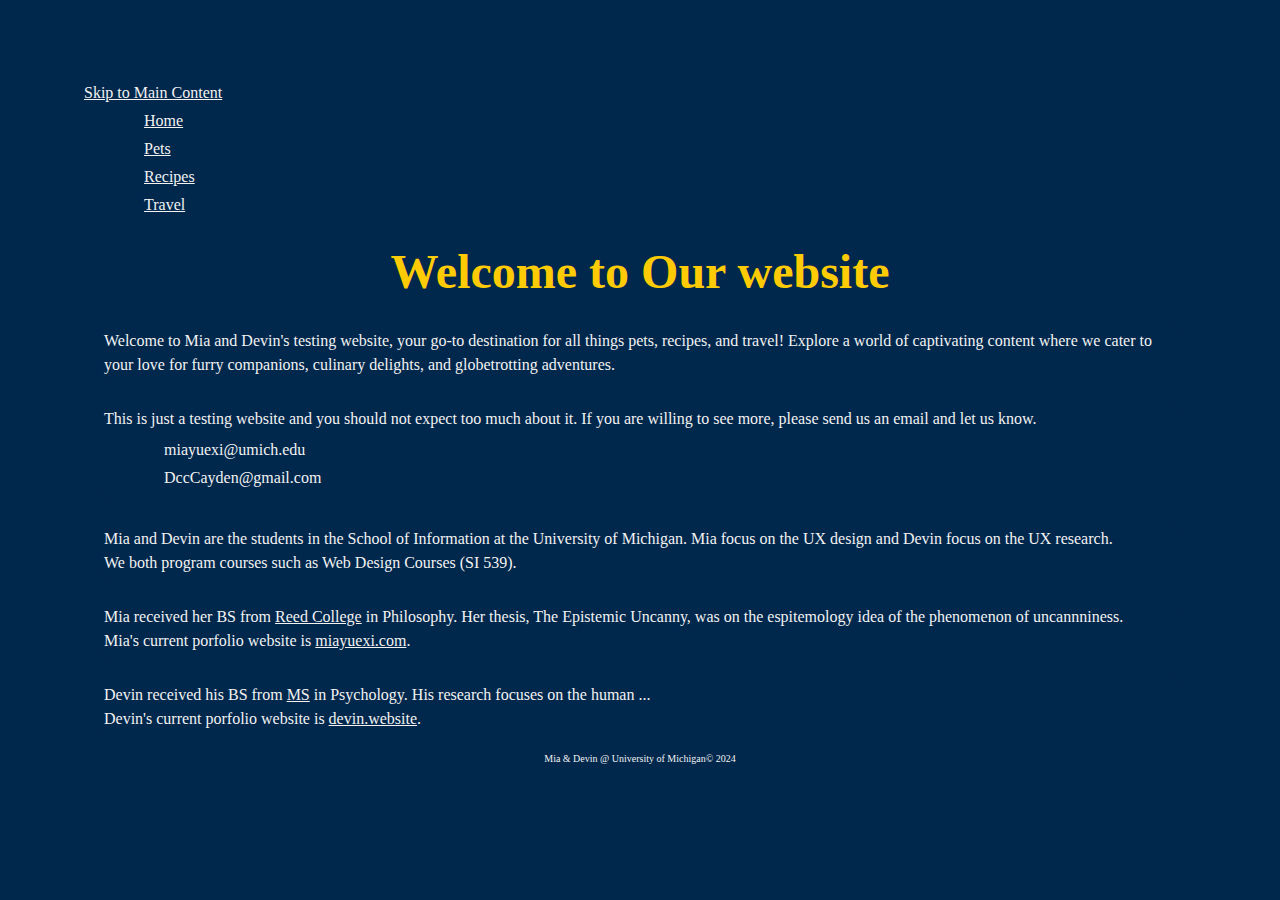
<file: index.html>
<!DOCTYPE html>
<html lang="en">
<head>
    <meta charset="UTF-8">
    <meta name="viewport" content="width=device-width, initial-scale=1.0">
    <link rel="stylesheet" href="css/reset.css">
    <link rel="stylesheet" href="css/style.css">
    <title>Pets</title>
</head>
<body>
    <a href = "index.html">Skip to Main Content</a>
    <header>
        <nav>
            <ul>
                <li><a href = "index.html">Home</a></li>
                <li><a href = "pets.html">Pets</a></li>
                <li><a href = "recipes.html">Recipes</a></li>
                <li><a href = "travel.html">Travel</a></li>
            </ul>
        </nav>
        <h1>Welcome to Our website</h1>

    </header>
    <main>
        <div>
            <p>Welcome to Mia and Devin's testing website, your go-to destination for all things pets, recipes, and travel! Explore a world of captivating content where we cater to your love for furry companions, culinary delights, and globetrotting adventures. </p>

        </div>

<div>
    <p>This is just a testing website and you should not expect too much about it. If you are willing to see more, please send us an email and let us know.</p>
    <ul>
        <li>miayuexi@umich.edu</li>
        <li>DccCayden@gmail.com</li>
    </ul>

</div>
<div>
    <p>Mia and Devin are the students in the School of Information at the University of Michigan. Mia focus on the UX design and Devin focus on the UX research. </p>
    <p>We both program courses such as Web Design Courses (SI 539).</p>
</div>
    <!-- Make sure your anchor tags have a link (href) and a clickable component -->
<div>
    <p>
        Mia received her BS from <a href = "https://www.reed.edu/">Reed College</a> in Philosophy. Her thesis, <i>The Epistemic Uncanny</i>, was on the espitemology idea of the phenomenon of uncannniness.</p>
    <p>Mia's current porfolio website is
        <a href = "http://www.miayuexi.com">miayuexi.com</a>.
    </p></div>

    <div>
        <p>
            Devin received his BS from <a href = "http://www.kent.edu">MS</a> in Psychology. His research focuses on the human ...</p>
        <p>Devin's current porfolio website is <a href = "https://devinchappell.framer.website/">devin.website</a>.
        </p></div>
    </main>

    <footer>
		<p>Mia & Devin @ University of Michigan&copy; 2024</p>
	</footer>

</body>
</html>
</file>
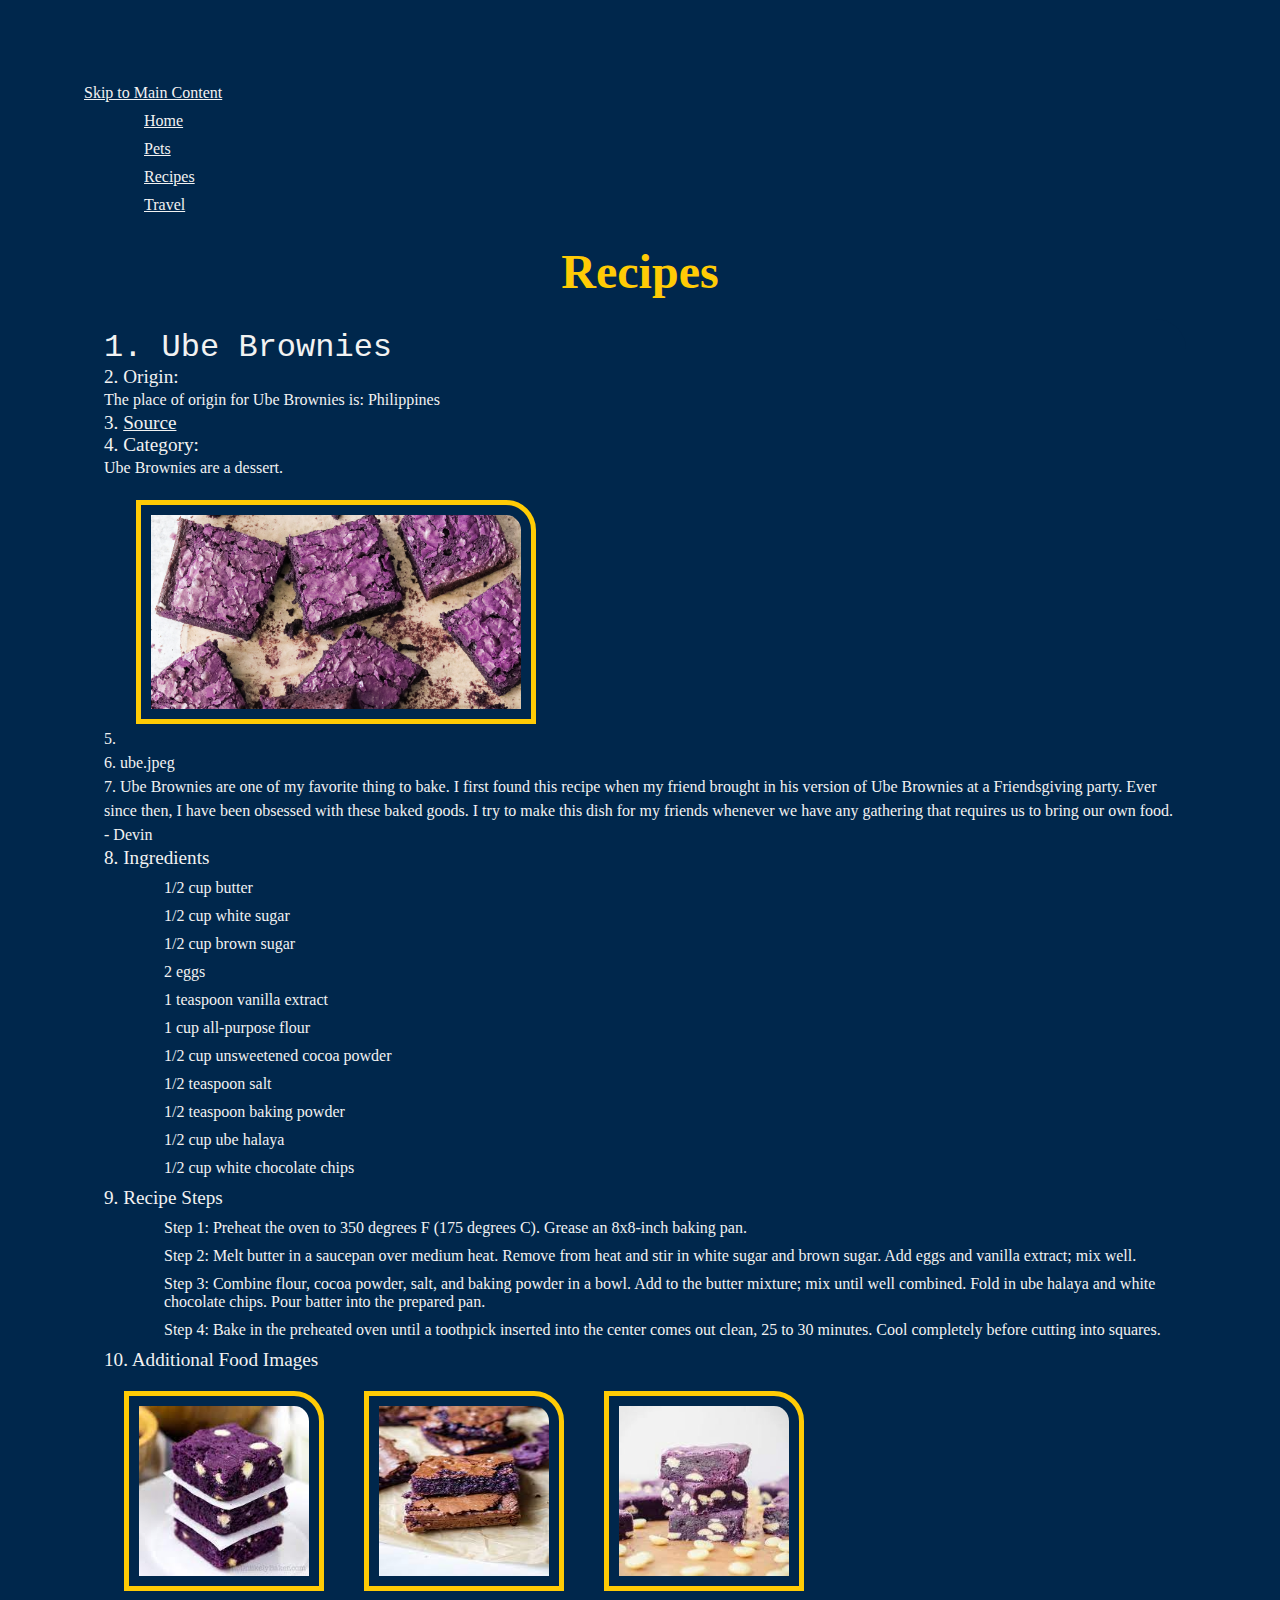
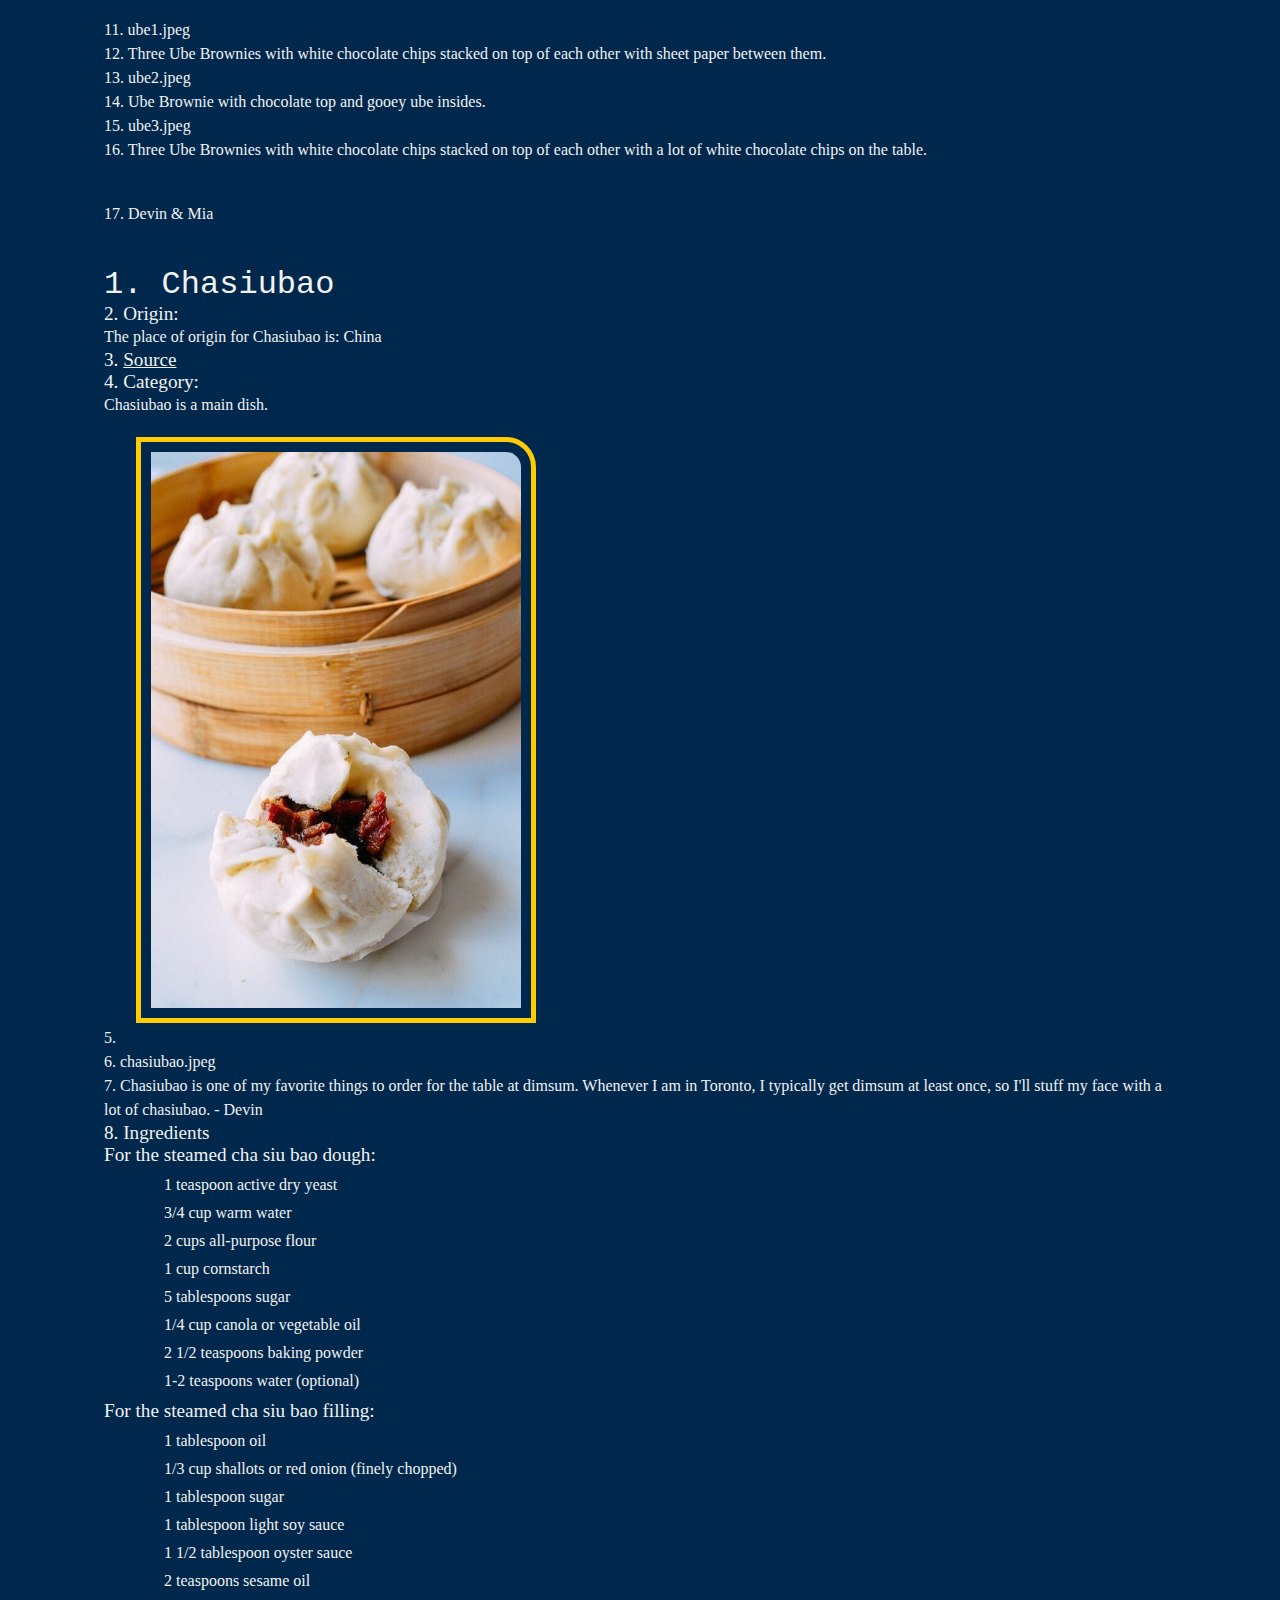
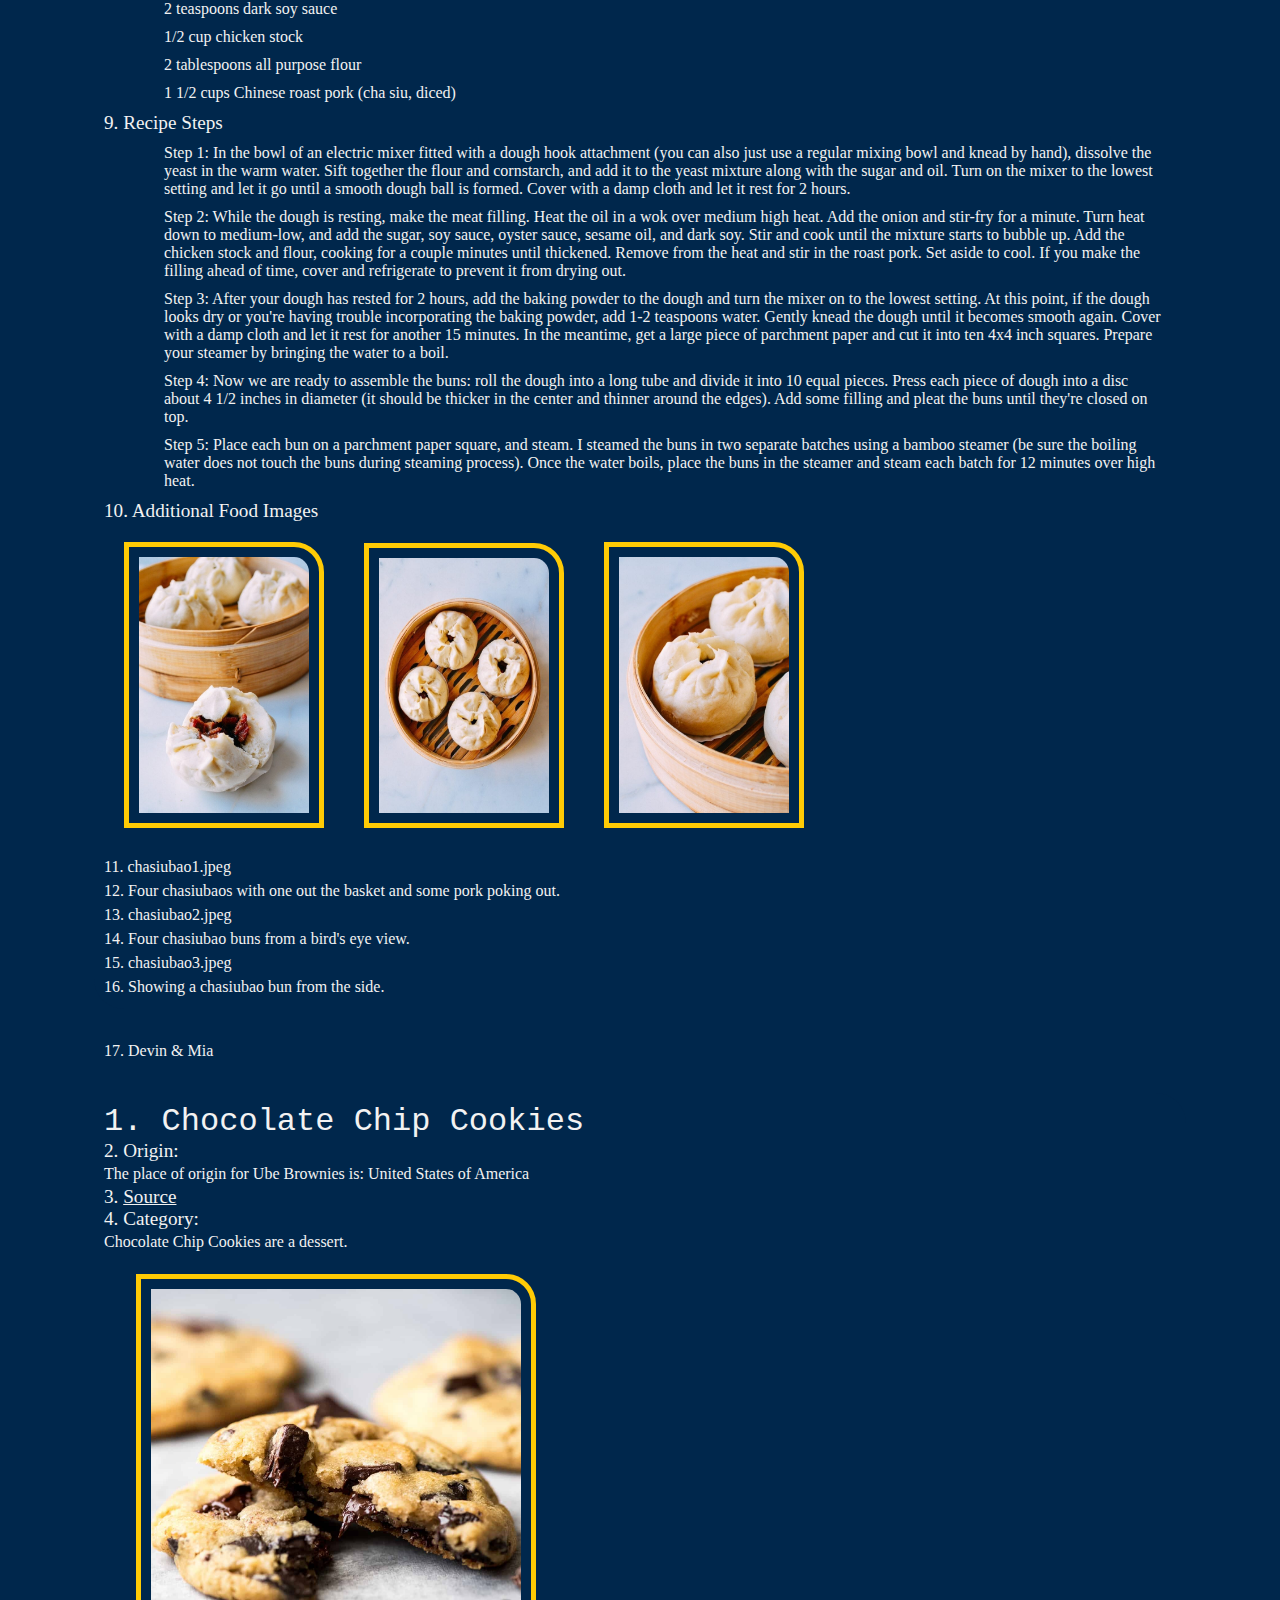
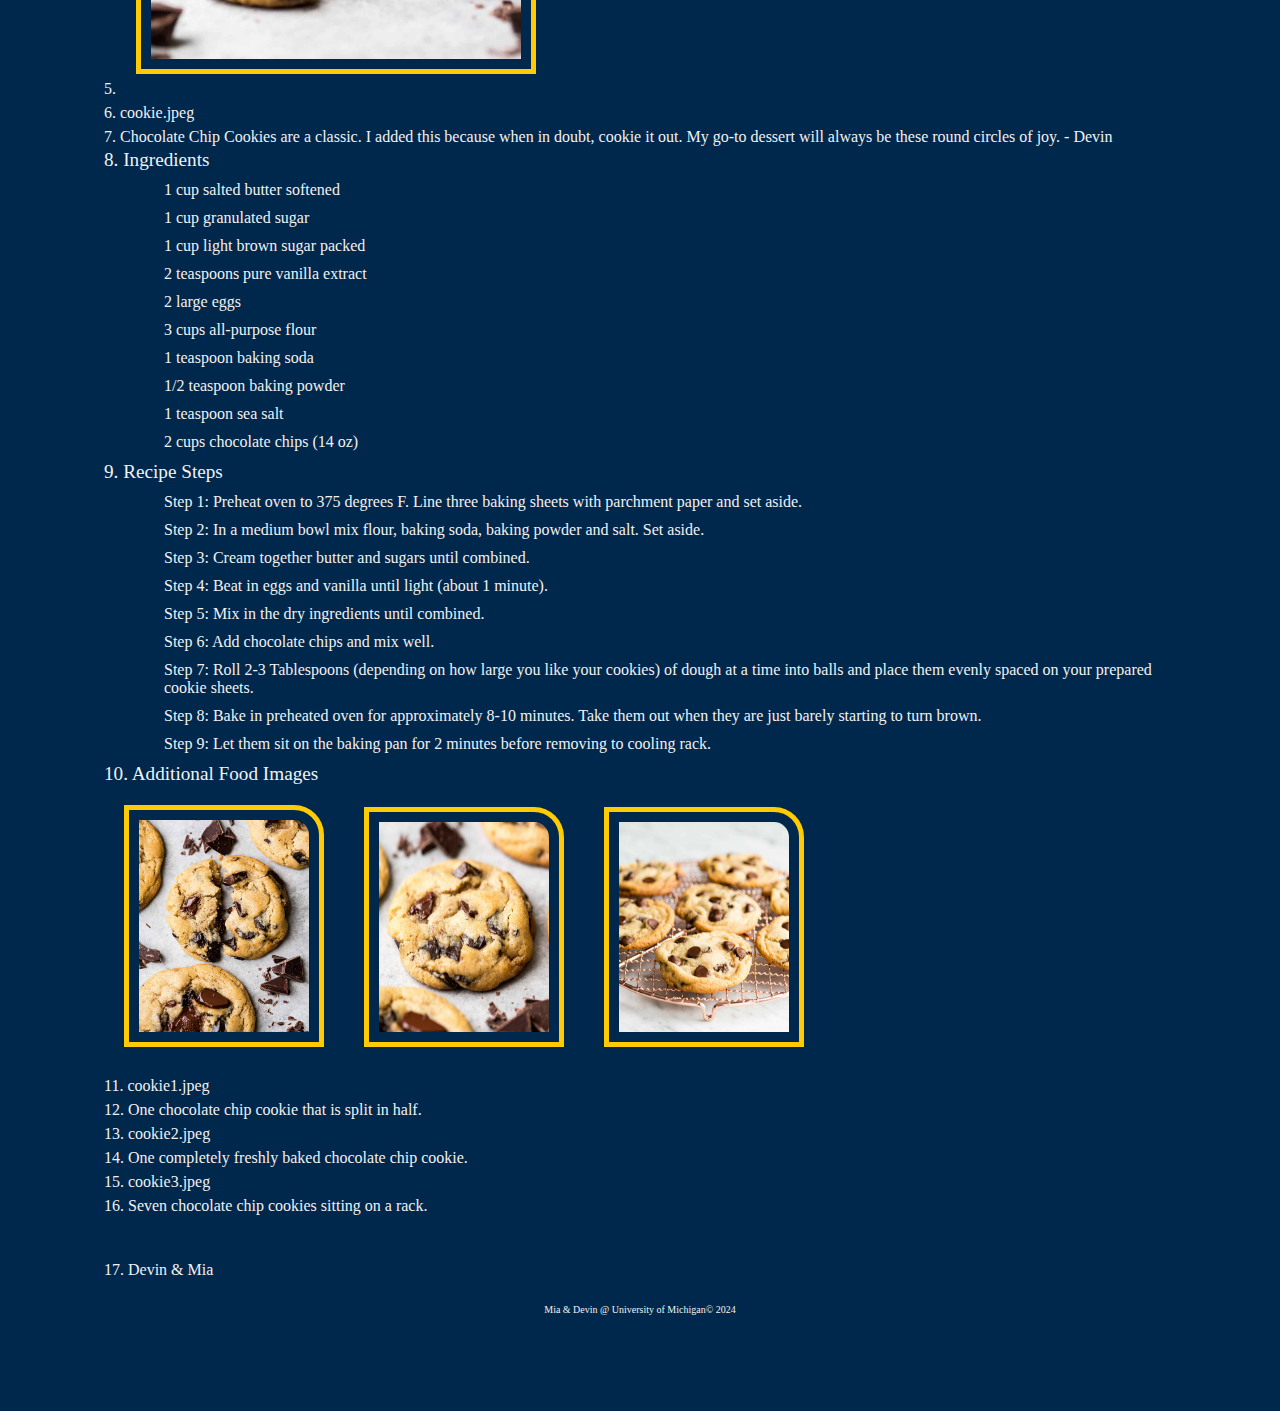
<file: recipes.html>
<!DOCTYPE html>
<html lang="en">
<head>
    <meta charset="UTF-8">
    <meta name="viewport" content="width=device-width, initial-scale=1.0">
    <link rel="stylesheet" href="css/reset.css">
    <link rel="stylesheet" href="css/style.css">
    <title>Recipes</title>
</head>
<body>
    <a href = "recipes.html">Skip to Main Content</a>
    <header>
        <nav>
            <ul>
                <li><a href = "index.html">Home</a></li>
                <li><a href = "pets.html">Pets</a></li>
                <li><a href = "recipes.html">Recipes</a></li>
                <li><a href = "travel.html">Travel</a></li>
            </ul>
        </nav>
    </header>
    <main>
        <h1>Recipes</h1>
        <div>
            <h2>1. Ube Brownies</h2>
            <h3>2. Origin:</h3>
            <p>The place of origin for Ube Brownies is: Philippines</p>
            <h3>3. <a href="https://www.allrecipes.com/recipe/277091/ube-brownies/">Source</a></h3>
            <h3>4. Category:</h3>
            <p>Ube Brownies are a dessert.</p>
            <p>5.<img src="images/ube.jpeg" width = "400" alt="Purple sweet potato brownies"></p>
            <p>6. ube.jpeg</p>
            <p>7. Ube Brownies are one of my favorite thing to bake. I first found this recipe when my friend brought in his version of Ube Brownies at a Friendsgiving party. Ever since then, I have been obsessed with these baked goods. I try to make this dish for my friends whenever we have any gathering that requires us to bring our own food. - Devin</p>
            <h3>8. Ingredients</h3>
            <ul>
                <li>1/2 cup butter</li>
                <li>1/2 cup white sugar</li>
                <li>1/2 cup brown sugar</li>
                <li>2 eggs</li>
                <li>1 teaspoon vanilla extract</li>
                <li>1 cup all-purpose flour</li>
                <li>1/2 cup unsweetened cocoa powder</li>
                <li>1/2 teaspoon salt</li>
                <li>1/2 teaspoon baking powder</li>
                <li>1/2 cup ube halaya</li>
                <li>1/2 cup white chocolate chips</li>
            </ul>
            <h3>9. Recipe Steps</h3>
            <ul>
                <li>Step 1: Preheat the oven to 350 degrees F (175 degrees C). Grease an 8x8-inch baking pan.</li>
                <li>Step 2: Melt butter in a saucepan over medium heat. Remove from heat and stir in white sugar and brown sugar. Add eggs and vanilla extract; mix well.</li>
                <li>Step 3: Combine flour, cocoa powder, salt, and baking powder in a bowl. Add to the butter mixture; mix until well combined. Fold in ube halaya and white chocolate chips. Pour batter into the prepared pan.</li>
                <li>Step 4: Bake in the preheated oven until a toothpick inserted into the center comes out clean, 25 to 30 minutes. Cool completely before cutting into squares.</li>
            </ul>
            <h3>10. Additional Food Images</h3>
            <p><img src="images/ube1.jpeg" width = "200" alt="Purple sweet potato brownies"><img src="images/ube2.jpeg" width = "200" height = "200" alt="Purple sweet potato brownies"><img src="images/ube3.jpeg" width = "200" alt="Purple sweet potato brownies"></p>
            <p>11. ube1.jpeg</p>
            <p>12. Three Ube Brownies with white chocolate chips stacked on top of each other with sheet paper between them.</p>
            <p>13. ube2.jpeg</p>
            <p>14. Ube Brownie with chocolate top and gooey ube insides. </p>
            <p>15. ube3.jpeg</p>
            <p>16. Three Ube Brownies with white chocolate chips stacked on top of each other with a lot of white chocolate chips on the table.</p>
        </div>
        <p class="p2">17. Devin & Mia</p>
        <div>
            <h2>1. Chasiubao</h2>
            <h3>2. Origin:</h3>
            <p>The place of origin for Chasiubao is: China</p>
            <h3>3. <a href="https://thewoksoflife.com/steamed-bbq-pork-buns-char-siu-bao/">Source</a></h3>
            <h3>4. Category:</h3>
            <p>Chasiubao is a main dish.</p>
            <p>5.<img src="images/chasiubao.jpeg" width = "400" alt="xiaolongbao being held between chopsticks"></p>
            <p>6. chasiubao.jpeg</p>
            <p>7. Chasiubao is one of my favorite things to order for the table at dimsum. Whenever I am in Toronto, I typically get dimsum at least once, so I'll stuff my face with a lot of chasiubao.  - Devin</p>
            <h3>8. Ingredients</h3>
            <h3>For the steamed cha siu bao dough:</h3>
            <ul>
                <li>1 teaspoon active dry yeast</li>
                <li>3/4 cup warm water</li>
                <li>2 cups all-purpose flour</li>
                <li>1 cup cornstarch</li>
                <li>5 tablespoons sugar</li>
                <li>1/4 cup canola or vegetable oil</li>
                <li>2 1/2 teaspoons baking powder</li>
                <li>1-2 teaspoons water (optional)</li>
            </ul>
            <h3>For the steamed cha siu bao filling:</h3>
            <ul>
                <li>1 tablespoon oil</li>
                <li>1/3 cup shallots or red onion (finely chopped)</li>
                <li>1 tablespoon sugar</li>
                <li>1 tablespoon light soy sauce</li>
                <li>1 1/2 tablespoon oyster sauce</li>
                <li>2 teaspoons sesame oil</li>
                <li>2 teaspoons dark soy sauce</li>
                <li>1/2 cup chicken stock</li>
                <li>2 tablespoons all purpose flour</li>
                <li>1 1/2 cups Chinese roast pork (cha siu, diced)</li>
            </ul>
            <h3>9. Recipe Steps</h3>
            <ul>
                <li>Step 1: In the bowl of an electric mixer fitted with a dough hook attachment (you can also just use a regular mixing bowl and knead by hand), dissolve the yeast in the warm water. Sift together the flour and cornstarch, and add it to the yeast mixture along with the sugar and oil. Turn on the mixer to the lowest setting and let it go until a smooth dough ball is formed. Cover with a damp cloth and let it rest for 2 hours.</li>
                <li>Step 2: While the dough is resting, make the meat filling. Heat the oil in a wok over medium high heat. Add the onion and stir-fry for a minute. Turn heat down to medium-low, and add the sugar, soy sauce, oyster sauce, sesame oil, and dark soy. Stir and cook until the mixture starts to bubble up. Add the chicken stock and flour, cooking for a couple minutes until thickened. Remove from the heat and stir in the roast pork. Set aside to cool. If you make the filling ahead of time, cover and refrigerate to prevent it from drying out.</li>
                <li>Step 3: After your dough has rested for 2 hours, add the baking powder to the dough and turn the mixer on to the lowest setting. At this point, if the dough looks dry or you're having trouble incorporating the baking powder, add 1-2 teaspoons water. Gently knead the dough until it becomes smooth again. Cover with a damp cloth and let it rest for another 15 minutes. In the meantime, get a large piece of parchment paper and cut it into ten 4x4 inch squares. Prepare your steamer by bringing the water to a boil.</li>
                <li>Step 4: Now we are ready to assemble the buns: roll the dough into a long tube and divide it into 10 equal pieces. Press each piece of dough into a disc about 4 1/2 inches in diameter (it should be thicker in the center and thinner around the edges). Add some filling and pleat the buns until they're closed on top.</li>
                <li>Step 5: Place each bun on a parchment paper square, and steam. I steamed the buns in two separate batches using a bamboo steamer (be sure the boiling water does not touch the buns during steaming process). Once the water boils, place the buns in the steamer and steam each batch for 12 minutes over high heat.</li>
            </ul>
            <h3>10. Additional Food Images</h3>
            <p><img src="images/chasiubao1.jpeg" width = "200" alt="chasiubao showing meat from the top"><img src="images/chasiubao2.jpeg" width = "200" height = "285" alt="chasiubao from the top"><img src="images/chasiubao3.jpeg" width = "200" alt="chasiubao from the side"></p>
            <p>11. chasiubao1.jpeg</p>
            <p>12. Four chasiubaos with one out the basket and some pork poking out.</p>
            <p>13. chasiubao2.jpeg</p>
            <p>14. Four chasiubao buns from a bird's eye view.</p>
            <p>15. chasiubao3.jpeg</p>
            <p>16. Showing a chasiubao bun from the side.</p>
        </div>
        <p class="p2">17. Devin & Mia</p>
        <div>
            <h2>1. Chocolate Chip Cookies</h2>
            <h3>2. Origin:</h3>
            <p>The place of origin for Ube Brownies is: United States of America</p>
            <h3>3. <a href="https://joyfoodsunshine.com/the-most-amazing-chocolate-chip-cookies/">Source</a></h3>
            <h3>4. Category:</h3>
            <p>Chocolate Chip Cookies are a dessert.</p>
            <p>5.<img src="images/cookie.jpeg" width = "400" alt="Purple sweet potato brownies"></p>
            <p>6. cookie.jpeg</p>
            <p>7. Chocolate Chip Cookies are a classic. I added this because when in doubt, cookie it out. My go-to dessert will always be these round circles of joy. - Devin</p>
            <h3>8. Ingredients</h3>
            <ul>
                <li>1 cup salted butter softened</li>
                <li>1 cup granulated sugar</li>
                <li>1 cup light brown sugar packed</li>
                <li>2 teaspoons pure vanilla extract</li>
                <li>2 large eggs</li>
                <li>3 cups all-purpose flour</li>
                <li>1 teaspoon baking soda</li>
                <li>1/2 teaspoon baking powder</li>
                <li>1 teaspoon sea salt</li>
                <li>2 cups chocolate chips (14 oz)</li>
            </ul>
            <h3>9. Recipe Steps</h3>
            <ul>
                <li>Step 1: Preheat oven to 375 degrees F. Line three baking sheets with parchment paper and set aside.</li>
                <li>Step 2: In a medium bowl mix flour, baking soda, baking powder and salt. Set aside.</li>
                <li>Step 3: Cream together butter and sugars until combined.</li>
                <li>Step 4: Beat in eggs and vanilla until light (about 1 minute).</li>
                <li>Step 5: Mix in the dry ingredients until combined.</li>
                <li>Step 6: Add chocolate chips and mix well.</li>
                <li>Step 7: Roll 2-3 Tablespoons (depending on how large you like your cookies) of dough at a time into balls and place them evenly spaced on your prepared cookie sheets.</li>
                <li>Step 8: Bake in preheated oven for approximately 8-10 minutes. Take them out when they are just barely starting to turn brown.</li>
                <li>Step 9: Let them sit on the baking pan for 2 minutes before removing to cooling rack.</li>
            </ul>
            <h3>10. Additional Food Images</h3>
            <p><img src="images/cookie1.jpeg" width = "200" alt="split chocolate chip cookie"><img src="images/cookie2.jpeg" width = "200" height = "240" alt="singular chocolate chip cookie"><img src="images/cookie3.jpeg" width = "200" height = "240" alt="seven chocolate chip cookies"></p>
            <p>11. cookie1.jpeg</p>
            <p>12. One chocolate chip cookie that is split in half.</p>
            <p>13. cookie2.jpeg</p>
            <p>14. One completely freshly baked chocolate chip cookie. </p>
            <p>15. cookie3.jpeg</p>
            <p>16. Seven chocolate chip cookies sitting on a rack.</p>
        </div>
        <p class="p2">17. Devin & Mia</p>

    </main>
    <footer>
		<p>Mia & Devin @ University of Michigan&copy; 2024</p>
	</footer>
</body>
</html>
</file>
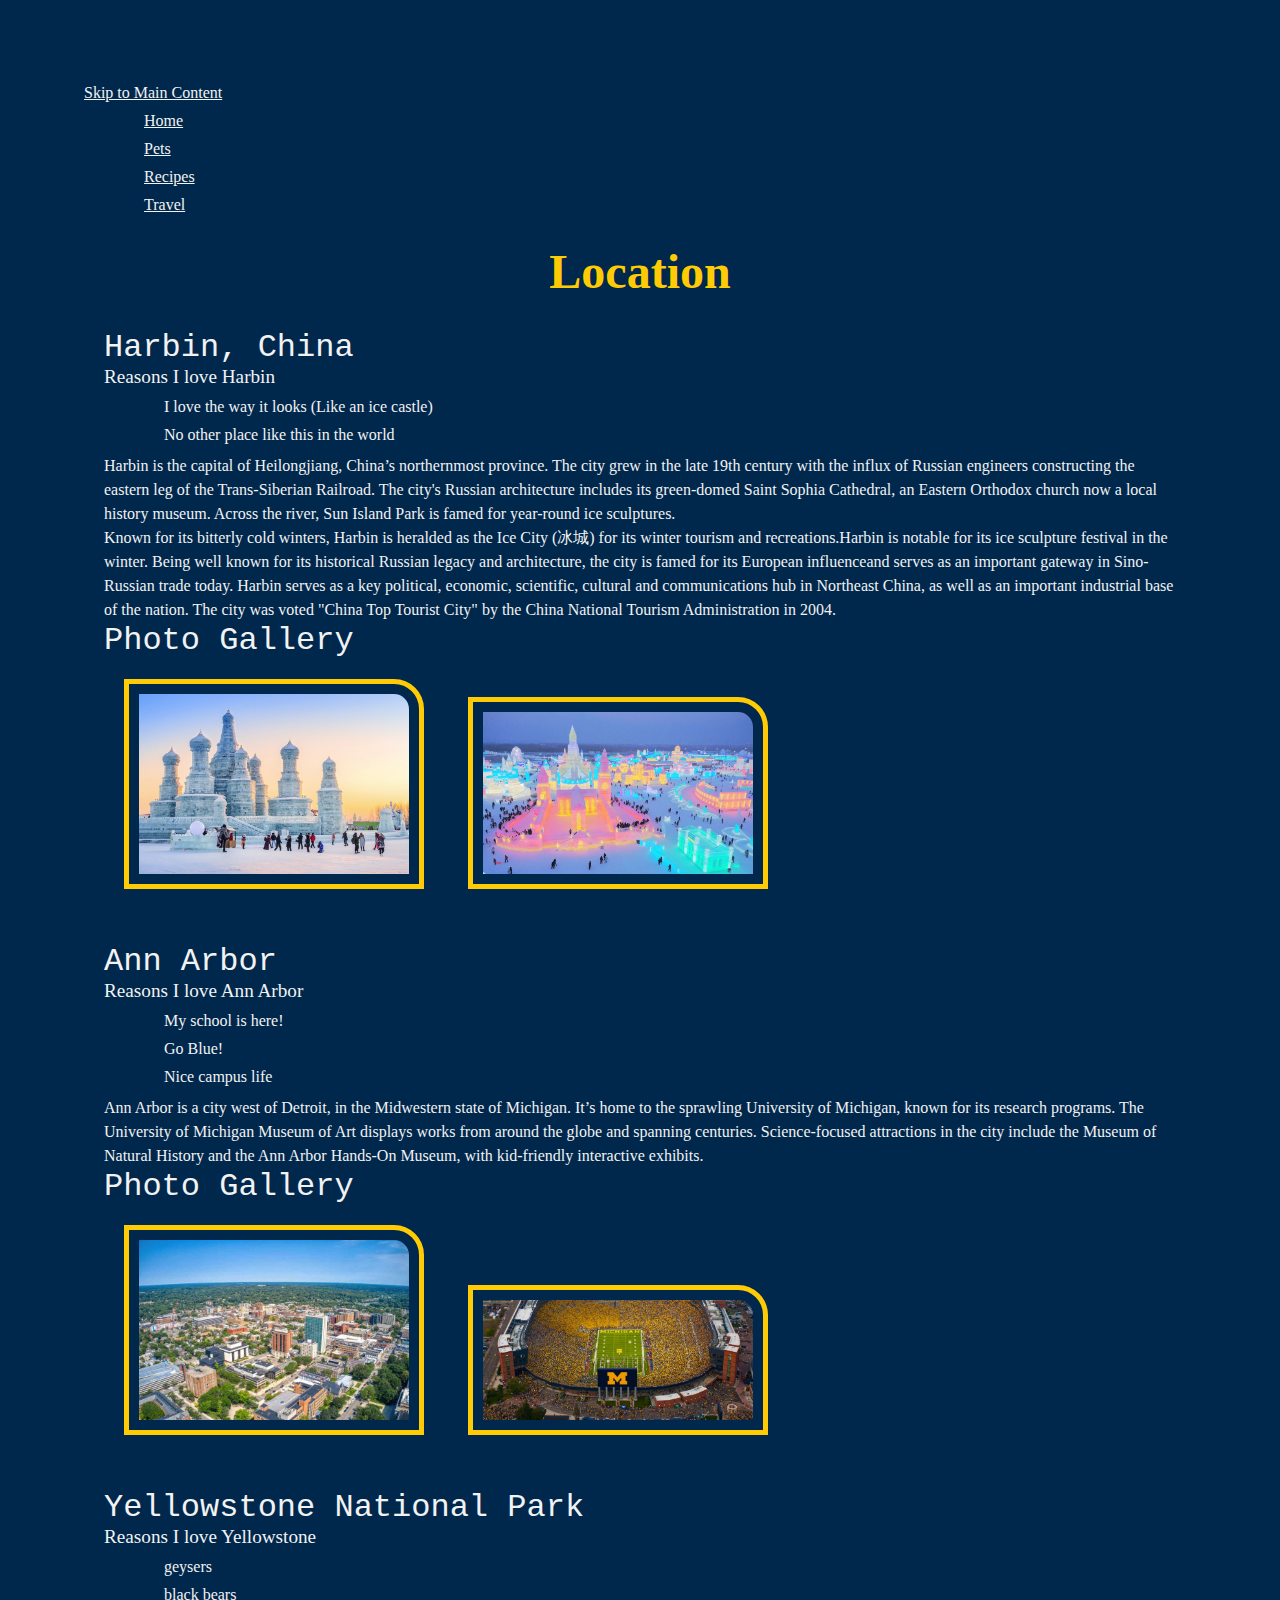
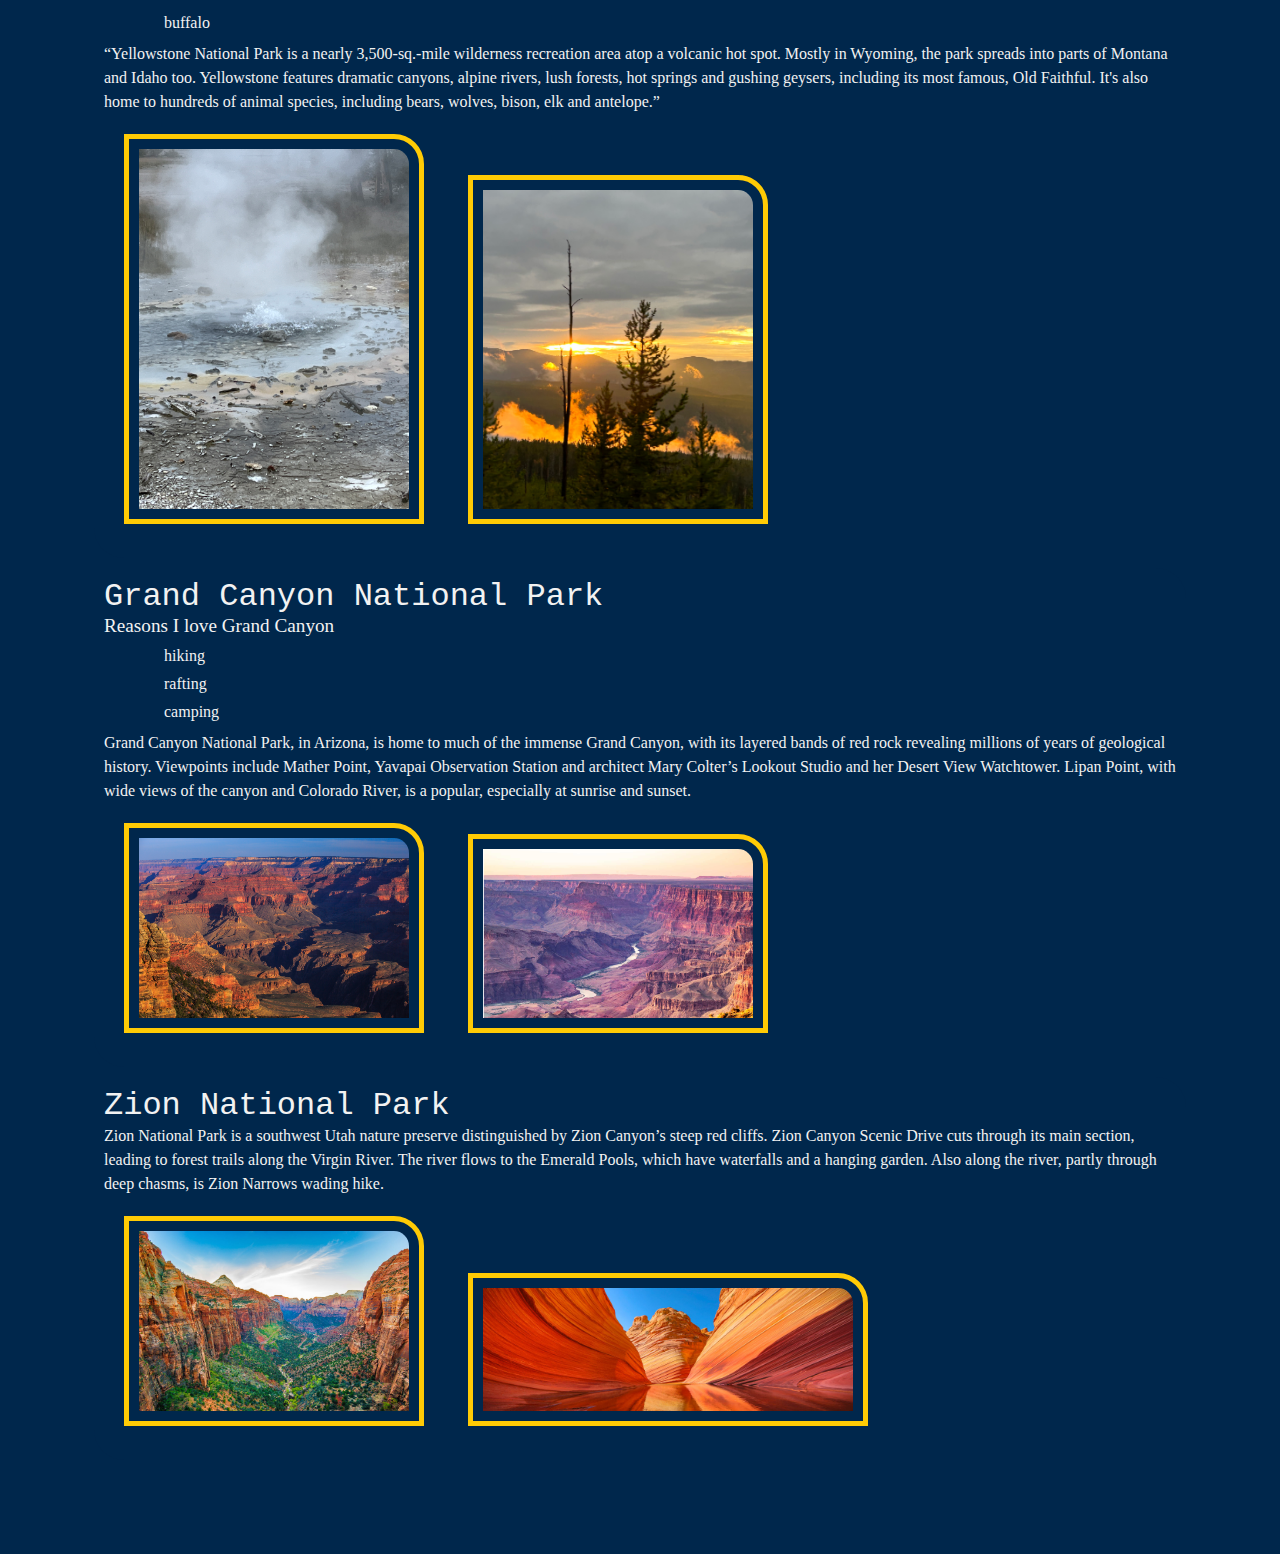
<file: travel.html>
<!DOCTYPE html>
<html lang="en">
<head>
    <meta charset="UTF-8">
    <meta name="viewport" content="width=device-width, initial-scale=1.0">
    <link rel="stylesheet" href="css/reset.css">
    <link rel="stylesheet" href="css/style.css">
    <title>Document</title>
</head>
<body>
    <a href = "travel.html">Skip to Main Content</a>
    <header>
        <nav>
            <ul>
                <li><a href = "index.html">Home</a></li>
                <li><a href = "pets.html">Pets</a></li>
                <li><a href = "recipes.html">Recipes</a></li>
                <li><a href = "travel.html">Travel</a></li>
            </ul>
        </nav>

    </header>
    <h1>Location</h1>
    <main>
        <div>
            <h2>Harbin, China</h2>
            <h3>Reasons I love Harbin</h3>
            <ul>
                <li>I love the way it looks (Like an ice castle)</li>
                <li>No other place like this in the world</li>
            </ul>
            <p>Harbin is the capital of Heilongjiang, China’s northernmost province. The city grew in the late 19th century with the influx of Russian engineers constructing the eastern leg of the Trans-Siberian Railroad. The city's Russian architecture includes its green-domed Saint Sophia Cathedral, an Eastern Orthodox church now a local history museum. Across the river, Sun Island Park is famed for year-round ice sculptures.</p>
            <p>Known for its bitterly cold winters, Harbin is heralded as the Ice City (冰城) for its winter tourism and recreations.Harbin is notable for its ice sculpture festival in the winter. Being well known for its historical Russian legacy and architecture, the city is famed for its European influenceand serves as an important gateway in Sino-Russian trade today. Harbin serves as a key political, economic, scientific, cultural and communications hub in Northeast China, as well as an important industrial base of the nation. The city was voted "China Top Tourist City" by the China National Tourism Administration in 2004.</p>
            <h2>Photo Gallery</h2>
            <img src="images/harbin.jpeg"  width ="300" alt="Harbin">
            <img src="images/harbin1.jpeg"  width ="300" alt="Harbin With Lights">
        </div>
        <div>
            <h2>Ann Arbor</h2>
            <h3>Reasons I love Ann Arbor</h3>
                <ul>
                    <li>My school is here!</li>
                    <li>Go Blue!</li>
                    <li>Nice campus life</li>
                </ul>
            <p>Ann Arbor is a city west of Detroit, in the Midwestern state of Michigan. It’s home to the sprawling University of Michigan, known for its research programs. The University of Michigan Museum of Art displays works from around the globe and spanning centuries. Science-focused attractions in the city include the Museum of Natural History and the Ann Arbor Hands-On Museum, with kid-friendly interactive exhibits.</p>
            <h2>Photo Gallery</h2>
            <img src="images/ann_arbor.jpeg"  width ="300" alt="ann arbor, city">
            <img src="images/big_house.jpeg"  width ="300" alt="the big house stadium">
        </div>

        <div>
            <h2>Yellowstone National Park</h2>
            <h3>Reasons I love Yellowstone</h3>
                <ul>
                    <li>geysers</li>
                    <li>black bears</li>
                    <li>buffalo</li>
                </ul>
            <p>“Yellowstone National Park is a nearly 3,500-sq.-mile wilderness recreation area atop a volcanic hot spot. Mostly in Wyoming, the park spreads into parts of Montana and Idaho too. Yellowstone features dramatic canyons, alpine rivers, lush forests, hot springs and gushing geysers, including its most famous, Old Faithful. It's also home to hundreds of animal species, including bears, wolves, bison, elk and antelope.”</p>
            <img src="images/yellowstone_cauldron.jpg"  width ="300" alt="yellowstone">
            <img src="images/yellowstone_sunset.jpg"  width ="300" alt="yellowstone1">
        </div>

        <div>
            <h2>Grand Canyon National Park</h2>
            <h3>Reasons I love Grand Canyon</h3>
                <ul>
                    <li>hiking</li>
                    <li>rafting</li>
                    <li>camping</li>
                </ul>
            <p>Grand Canyon National Park, in Arizona, is home to much of the immense Grand Canyon, with its layered bands of red rock revealing millions of years of geological history. Viewpoints include Mather Point, Yavapai Observation Station and architect Mary Colter’s Lookout Studio and her Desert View Watchtower. Lipan Point, with wide views of the canyon and Colorado River, is a popular, especially at sunrise and sunset. </p>
            <img src="images/grand_canyon1.jpeg"  width ="300" alt="grandcanyon">
            <img src="images/grand_canyon2.png"  width ="300" alt="grandcanyon2">
        </div>

        <div>
            <h2>Zion National Park</h2>
            <p>Zion National Park is a southwest Utah nature preserve distinguished by Zion Canyon’s steep red cliffs. Zion Canyon Scenic Drive cuts through its main section, leading to forest trails along the Virgin River. The river flows to the Emerald Pools, which have waterfalls and a hanging garden. Also along the river, partly through deep chasms, is Zion Narrows wading hike.</p>

            <img src="images/zion_park1.jpeg"  width ="300" alt="zion_park1">
            <img src="images/zion_park2.jpeg"  width ="400" alt="zion_park2">
        </div>
    </main>
</body>
</html>
</file>
<file: css/style.css>
body{
    margin: 5%;
    padding: 20px;
    font-size: 1em;
    font-weight: normal;
    font-family:Georgia, 'Times New Roman', Times, serif;
    background-color: #00274C;
}


h1{
    font-size: 3em;
    font-weight: bold;
    color: #FFCB05;
    margin: 10px;
    padding: 10px;
    font-family:Georgia, 'Times New Roman', Times, serif;
    text-align: center;
}

h2{
    font-size: 2em;
    color: #f2f2f2;
    margin: 0;
    padding: 0;
    font-family: 'Courier New', Courier, monospace;
}
h3{
    font-size: 1.2em;
    color: #f2f2f2;
    margin: 0;
    padding: 0;
    font-family:Georgia, 'Times New Roman', Times, serif;
}
p{
    font-size: 1em;
    color: #f2f2f2;
    margin: 0;
    padding: 0;
    line-height: 1.5em;
    font-family:Georgia, 'Times New Roman', Times, serif;
}


img{
    padding: 10px;
    margin: 20px;
    border: 5px solid #FFCB05;
    border-top-right-radius: 30px;

}
ul{
    list-style-type: none;
    margin-left: 50px;
    display: inline-block;
    color:#f2f2f2;
}
a{
    text-decoration:underline;
    color: #f2f2f2;
}

footer{
    font-size: 10px;
    font-weight: normal;
    margin-bottom: 10px;
    font-family:Georgia, 'Times New Roman', Times, serif;
    color: #f2f2f2;
    text-align: center;
}

hr.solid {
    border-top: 2px #f2f2f2;
    background-color: #f2f2f2;
    height: 1px;
    width: 100%;
    margin-top: 10px;
    margin-bottom: 10px;
}

div{
    margin: 10px;
    padding: 10px;
    border-top-right-radius: 30px;
    border-bottom-left-radius: 30px;
    background-color: #00274C;
    color: #f2f2f2;
    font-family:Georgia, 'Times New Roman', Times, serif;
}
.p2{
    font-size: 1em;
    color: #f2f2f2;
    margin: 0;
    padding: 20px;
    line-height: 1.5em;
    font-family:Georgia, 'Times New Roman', Times, serif;
}
li{
    margin:10px;
}
</file>
